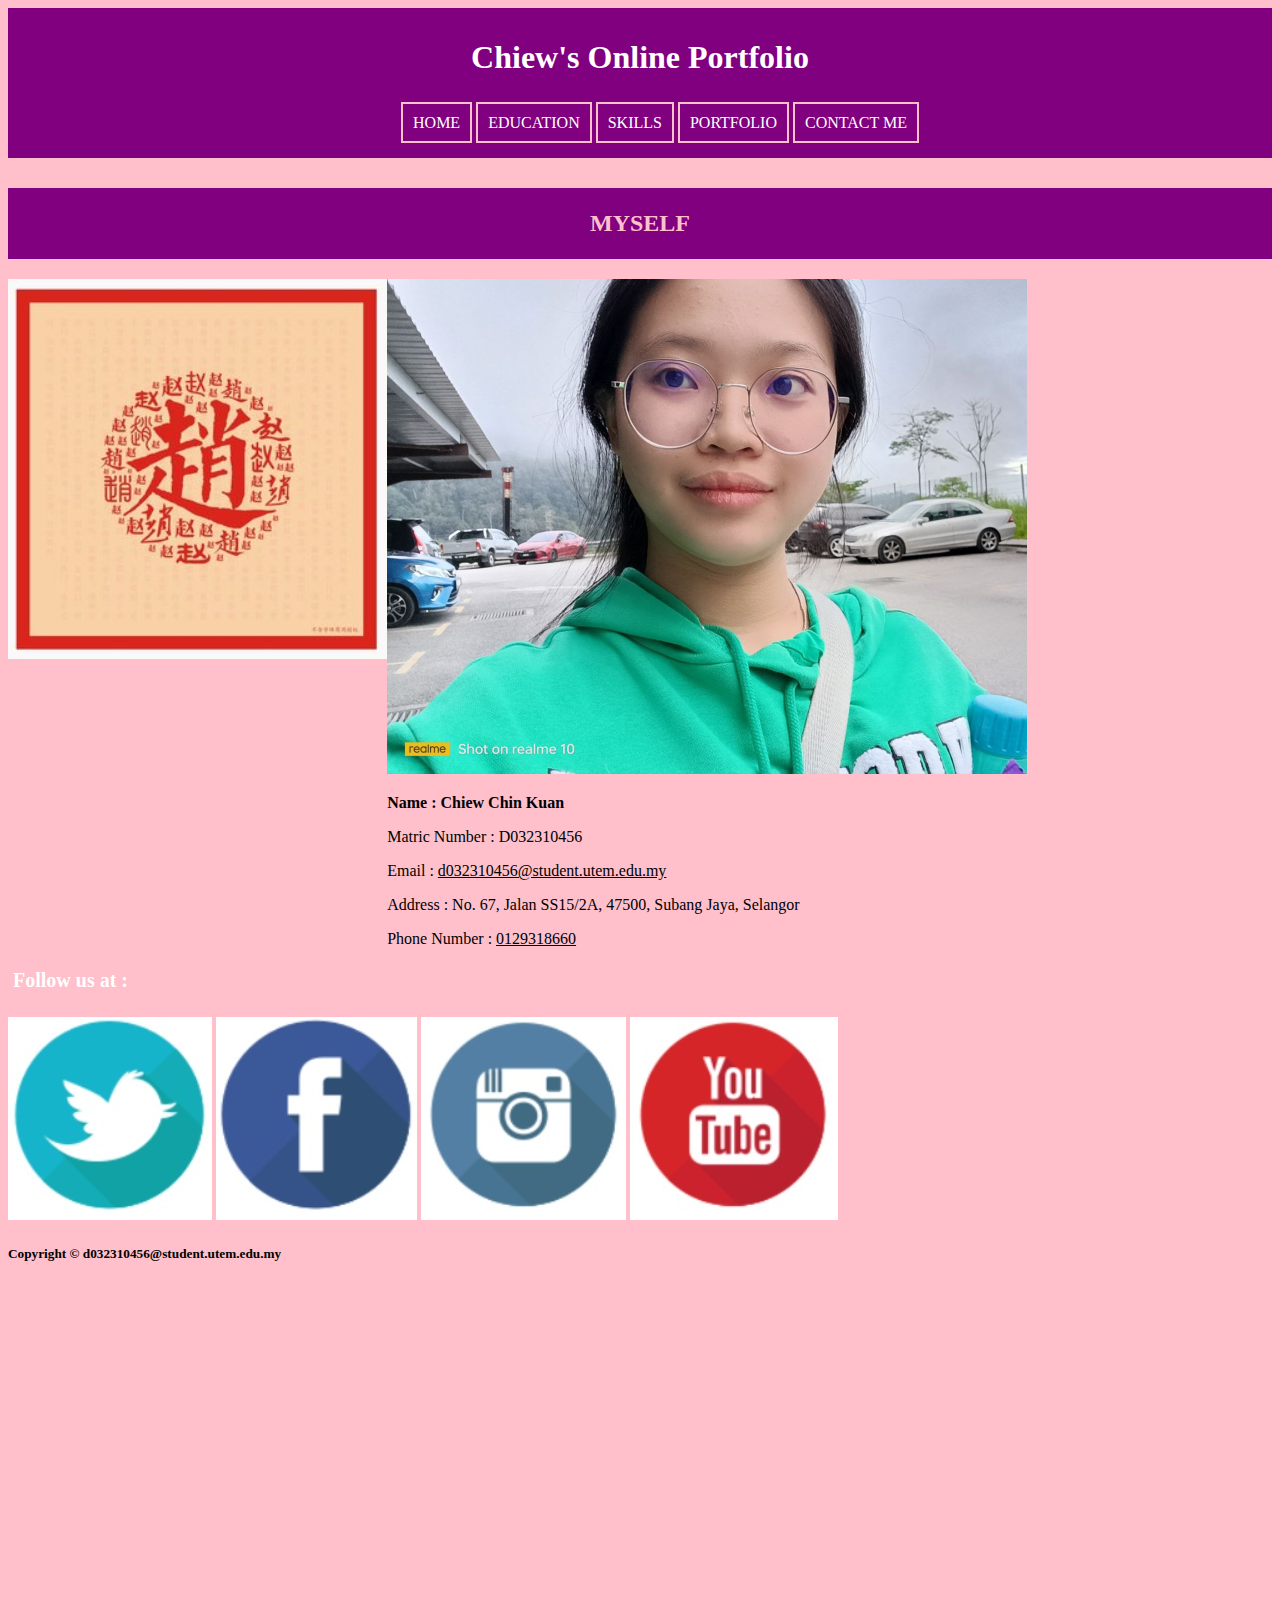
<file: index.html>
<!DOCTYPE html>
<html lang="en">
<head>    
    <meta charset="UTF-8">
    <meta name="viewport" content="width=device-width, initial-scale=1.0">
    <link rel="stylesheet" href="layout.css" type="text/css">
    <title>Online Portfolio</title>
</head>

<body>    
    <header role="header">
        <h1>Chiew's Online Portfolio</h1>
        <nav role="navigation"> 
            <ul>
                <li><a href="index.html">HOME</a></li>
                <li><a href="education.html">EDUCATION</a></li>
                <li><a href="skills.html">SKILLS</a></li>
                <li><a href="portfolio.html">PORTFOLIO</a></li>
                <li><a href="contact.html">CONTACT ME</a></li>
            </ul>
        </nav>
    </header>
    
    <section> 
        <article>
            <header><h2>MYSELF</h2></header>
            <aside>
                <img src="../image/logo.png">
            </aside> 
            <div id="personalDetails">
                <img src="../image/selfPicture.jpg" alt="my photo" width="640" height="495">
                <p><strong>Name : Chiew Chin Kuan</strong></p>
                <p>Matric Number : D032310456</p>
                <p>Email : <a class="aFontColorBlack" href="mailto:d032310456@student.utem.edu.my" >d032310456@student.utem.edu.my</a></p>
                <p>Address : No. 67, Jalan SS15/2A, 47500, Subang Jaya, Selangor</p>
                <p>Phone Number : <a class="aFontColorBlack" href="tel:+60129318660">0129318660</a></p>
            </div>
        </article>
    </section>
    <footer>
        <p>Follow us at :</p>
        <div>
            <a href=""><img src="../image/twitter.jpg" alt="Twitter" id="twitter"></a>
            <a href="https://www.facebook.com/share/1APy5jJsxj/" target="_blank"><img src="../image/facebook.jpg" alt="Facebook" id="facebook"></a>
            <a href="https://www.instagram.com/chiewchinkuan?igsh=MWM0eTIxNnFpMG5sNQ==" target="_blank"><img src="../image/instagram.jpg" alt="Instagram" id="instagram"></a>
            <a href="https://www.youtube.com/@chiewchinkuan7229" target="_blank"><img src="../image/youtube.jpg" alt="Youtube" id="youtube"></a>
        </div>
        <h5>Copyright &copy; d032310456@student.utem.edu.my</h5>
        <div class="embed-map-fixed"><div class="embed-map-container"><iframe class="embed-map-frame" frameborder="0" scrolling="no" marginheight="0" marginwidth="0" src="https://maps.google.com/maps?width=600&height=400&hl=en&q=utem&t=&z=14&ie=UTF8&iwloc=B&output=embed"></iframe><a href="https://sprunkiretake.net" style="font-size:2px!important;color:gray!important;position:absolute;bottom:0;left:0;z-index:1;max-height:1px;overflow:hidden">sprunki retake</a></div><style>.embed-map-fixed{position:relative;text-align:right;width:600px;height:400px;}.embed-map-container{overflow:hidden;background:none!important;width:600px;height:400px;}.embed-map-frame{width:600px!important;height:400px!important;}</style></div>
    </footer>
</body>
</html>
</file>
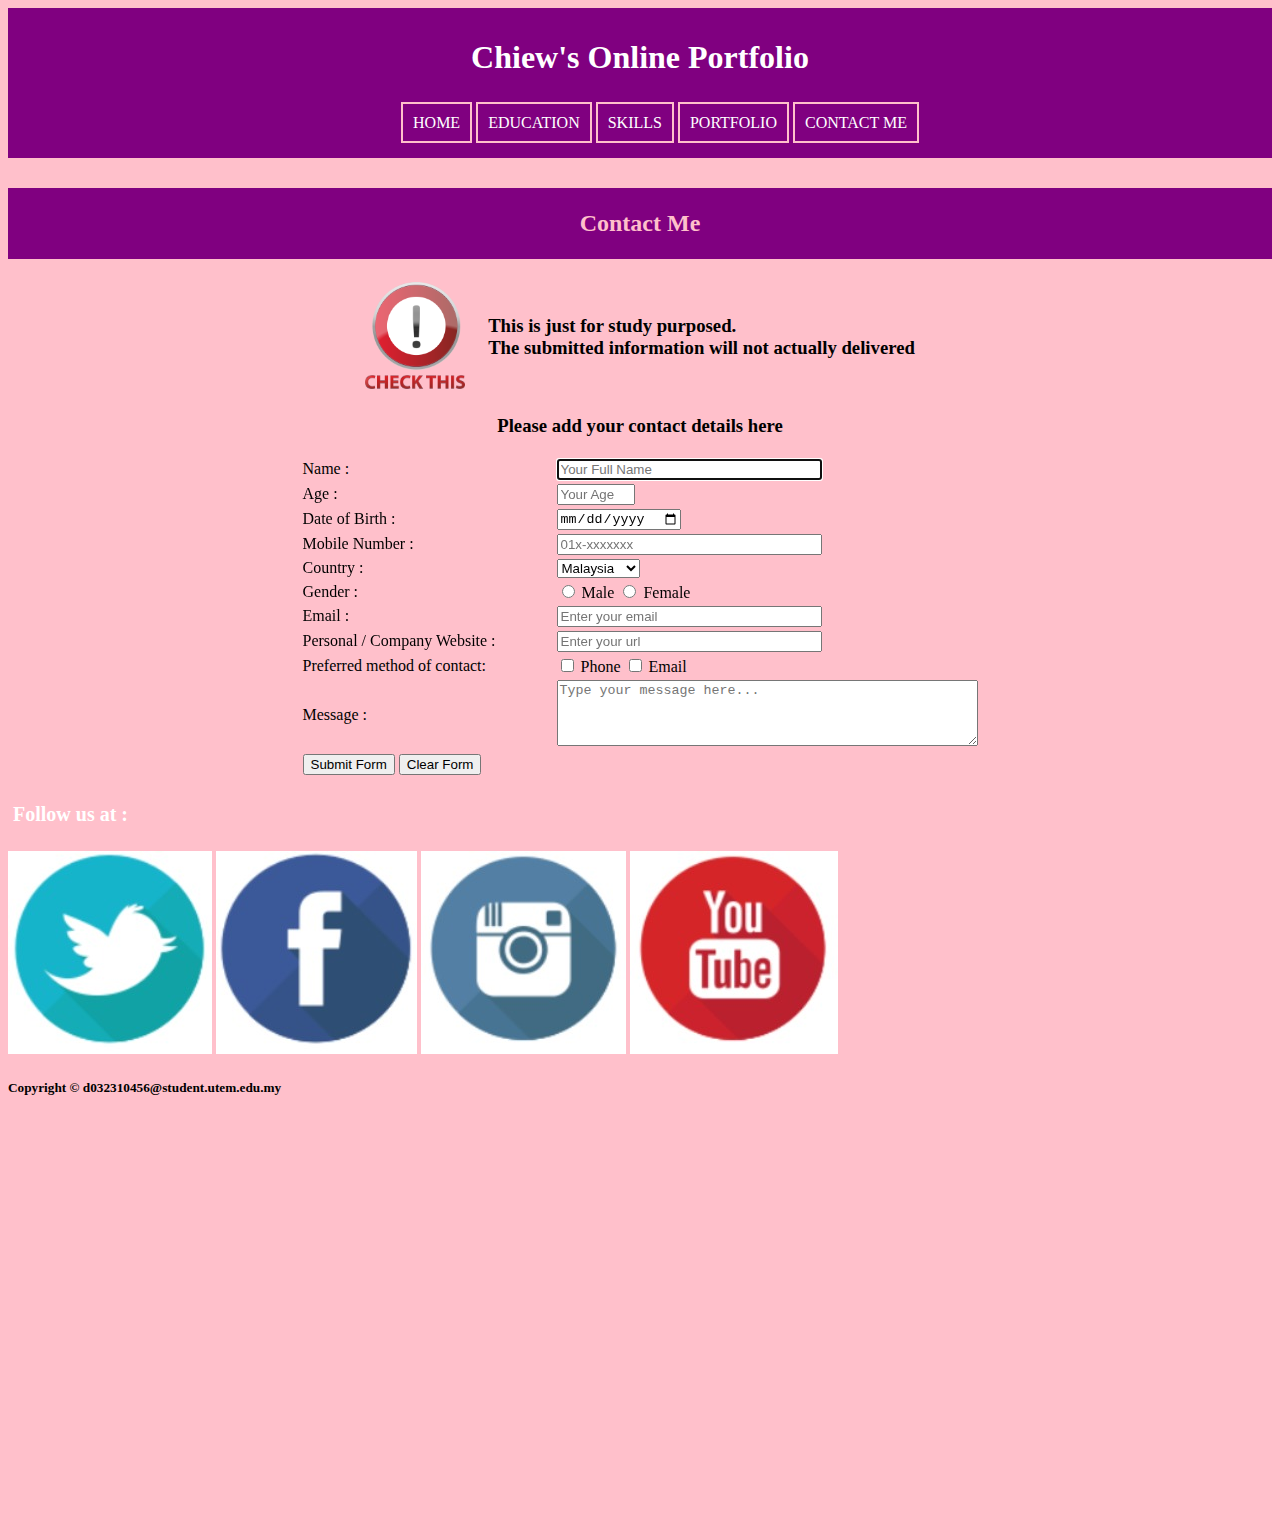
<file: contact.html>
<!DOCTYPE html>
<html lang="en">
<head>
    <meta charset="UTF-8">
    <meta name="viewport" content="width=device-width, initial-scale=1.0">
    <link rel="stylesheet" href="layout.css" type="text/css">
    <title>Online Portfolio</title>
</head>
<body>
    <header role="header">
        <h1>Chiew's Online Portfolio</h1>
        <nav role="navigation"> 
            <ul>
                <li><a href="index.html">HOME</a></li>
                <li><a href="education.html">EDUCATION</a></li>
                <li><a href="skills.html">SKILLS</a></li>
                <li><a href="portfolio.html">PORTFOLIO</a></li>
                <li><a href="contact.html">CONTACT ME</a></li>
            </ul>
        </nav>
    </header>
    
    <section>
        <article>
            <header><h2>Contact Me</h2></header>
            <table class="tblCenter">
                <tr>
                    <td><img src="image/check-this.png" width="100px"></td>
                    <td style="padding-left: 20px"><h3>This is just for study purposed. <br>The submitted information will not actually delivered</h3></td>
                </tr>
            </table>
            <h3 style="text-align: center;" id="labelHeading">Please add your contact details here</h3>
            <div>                
                <form id="contactForm" name="contactForm" action="">
                    <table class="tblCenter">
                    <tr>
                        <td style="min-width: 250px;"><label for="fname">Name : </label></td>
                        <td><input required="required" type="text" size="30" name="name" id="name" autofocus="" placeholder="Your Full Name"></td>
                    </tr>
                    <tr>
                        <td><label for="age">Age : </label></td>
                        <td><input style="min-width: 70px;" required="required" type="number" min="18" max="50" name="age" id="age" placeholder="Your Age"></td>
                    </tr>
                    <tr>
                        <td><label for="Birthday">Date of Birth : </label></td>
                        <td><input type="date" name="DoB" id="DoB" required></td>
                    </tr>
                    <tr>
                        <td><label for="tel">Mobile Number : </label></td>
                        <td><input required="required" type="text" size="30" name="mobileNo" id="mobileNo" placeholder="01x-xxxxxxx"></td>
                    </tr>
                    <tr>
                        <td><label for="Country">Country : </label></td>
                        <td><select name="country" id="country">
                            <option value="Malaysia"> Malaysia</option>
                            <option value="Singapore"> Singapore</option>
                            <option value="Indonesia"> Indonesia</option>
                            <option value="Others"> Others</option>
                        </select></td>
                    </tr>
                    <tr>
                        <td><label for="Gender">Gender : </label></td>
                        <td>
                            <input type="radio" name="gender" id="gender" value="Male"> Male
                            <input type="radio" name="gender" id="gender" value="Female"> Female
                        </td>
                    </tr>
                    <tr>
                        <td><label for="email">Email : </label></td>
                        <td><input required="required" type="email" size="30" name="email" id="email" placeholder="Enter your email"></td>
                    </tr>
                    <tr>
                        <td><label for="website url">Personal / Company Website : </label></td>
                        <td><input type="text" size="30" name="websiteURL" id="websiteURL" placeholder="Enter your url"></td>
                    </tr>
                    <tr>
                        <td><label for="prefer method">Preferred method of contact: </label></td>
                        <td>
                            <input type="checkbox" name="contactMethod" value="Phone"> Phone
                            <input type="checkbox" name="contactMethod" value="Email"> Email
                        </td>
                    </tr>
                    <tr>
                        <td><label for="message">Message : </label></td>
                        <td><textarea required="required" name="message" id="message" rows="4" cols="50" placeholder="Type your message here..."></textarea></td>
                    </tr>
                    <tr>
                        <td colspan="2">
                            <input class="btn" type="submit" name="submit" id="submit" value="Submit Form">
                            <input class="btn" type="reset" name="reset" id="reset" value="Clear Form">
                        </td>
                    </tr>
                    </table>
                </form>                
            </div>

            <div id="submittedContactInfo">
                <table>
                    <tr>
                        <td><label>Name: </label></td>
                        <td><input type="text" id="resultName" size="30" readonly></td>
                    </tr>
                    <tr>
                        <td><label>Age: </label></td>
                        <td><input type="text" size="10" id="resultAge" readonly></td>
                    </tr>
                    <tr>
                        <td><label>Date of Birth: </label></td>
                        <td><input type="text" id="resultDob" size="10" readonly></td>
                    </tr>
                    <tr>
                        <td><label>Mobile Number: </label></td>
                        <td><input type="text" id="resultMobileNo" size="30" readonly></td>
                    </tr>
                    <tr>
                        <td><label>Country: </label></td>
                        <td><input type="text" id="resultCountry" size="30" readonly></td>
                    </tr>
                    <tr>
                        <td><label>Gender: </label></td>
                        <td><input type="text" id="resultGender" size="30" readonly></td>
                    </tr>
                    <tr>
                        <td><label>Email: </label></td>
                        <td><input type="text" id="resultEmail" size="30" readonly></td>
                    </tr>
                    <tr>
                        <td><label>Personal / Comapany Website: </label></td>
                        <td><input type="text" id="resultUrl" size="30" readonly></td>
                    </tr>
                    <tr>
                        <td><label>Preferred method of contact: </label></td>
                        <td><input type="text" id="resultContactMethod" size="30" readonly></td>
                    </tr>
                    <tr>
                        <td><label>Message: </label></td>
                        <td><textarea id="resultMessage" rows="4" cols="50" readonly></textarea></td>
                    </tr>
                </table>
            </div>
        </article>
    </section>
    <footer>
        <p>Follow us at :</p>
        <div>
            <a href=""><img src="image/twitter.jpg" alt="Twitter" id="twitter"></a>
            <a href="https://www.facebook.com/share/187W1pJFWd/" target="_blank"><img src="image/facebook.jpg" alt="Facebook" id="facebook"></a>
            <a href="https://www.instagram.com/chiewchinkuan?igsh=MWM0eTIxNnFpMG5sNQ==" target="_blank"><img src="image/instagram.jpg" alt="Instagram" id="instagram"></a>
            <a href="https://www.youtube.com/@chiewchinkuan7229" target="_blank"><img src="image/youtube.jpg" alt="Youtube" id="youtube"></a>
        </div>
        <h5>Copyright &copy; d032310456@student.utem.edu.my</h5>
        <div class="embed-map-fixed"><div class="embed-map-container"><iframe class="embed-map-frame" frameborder="0" scrolling="no" marginheight="0" marginwidth="0" src="https://maps.google.com/maps?width=600&height=400&hl=en&q=utem&t=&z=14&ie=UTF8&iwloc=B&output=embed"></iframe><a href="https://sprunkiretake.net" style="font-size:2px!important;color:gray!important;position:absolute;bottom:0;left:0;z-index:1;max-height:1px;overflow:hidden">sprunki retake</a></div><style>.embed-map-fixed{position:relative;text-align:right;width:600px;height:400px;}.embed-map-container{overflow:hidden;background:none!important;width:600px;height:400px;}.embed-map-frame{width:600px!important;height:400px!important;}</style></div>
    </footer>

    <script type="text/javascript">
        document.addEventListener("DOMContentLoaded", function()
        {
            document.getElementById("contactForm").addEventListener("submit", function(event) 
            {
                event.preventDefault();

                let confirmSubmit = window.confirm("Are you sure you want to submit ? ");

                if (confirmSubmit)
                {
                    const name = document.getElementById("name").value;
                    const age = document.getElementById("age").value;
                    const dob = document.getElementById("DoB").value;
                    const mobileNo = document.getElementById("mobileNo").value;
                    const country = document.getElementById("country").value;
                    const gender = document.querySelector("input[name='gender']:checked").value;
                    const email = document.getElementById("email").value;
                    const url = document.getElementById("websiteURL").value;
                    const contactMethod = getContactMethod();
                    const message = document.getElementById("message").value;

                    document.getElementById("resultName").value = name;
                    document.getElementById("resultAge").value = age;
                    document.getElementById("resultDob").value = dob;
                    document.getElementById("resultMobileNo").value = mobileNo;
                    document.getElementById("resultCountry").value = country;
                    document.getElementById("resultGender").value = gender;
                    document.getElementById("resultEmail").value = email;
                    document.getElementById("resultUrl").value = url;
                    document.getElementById("resultContactMethod").value = contactMethod;
                    document.getElementById("resultMessage").value = message;

                    document.getElementById("submittedContactInfo").style.display="flex";
                    
                    document.getElementById("contactForm").style.display="none";
                    document.getElementById("labelHeading").textContent="This is your contact details submitted";

                    document.getElementById("contactForm").reset();
                    this.reset();               
                }                
            })
        });

        function getContactMethod()
        {
            let text = "";
            //can use when is using name not id 
            for(i = 0; i < document.contactForm.contactMethod.length; i++)
            {
                if(document.contactForm.contactMethod[i].checked)
                {
                    text += document.contactForm.contactMethod[i].value;
                    text += " | ";
                }
            }

            return text;
        }
    </script>
</body>
</html>
</file>
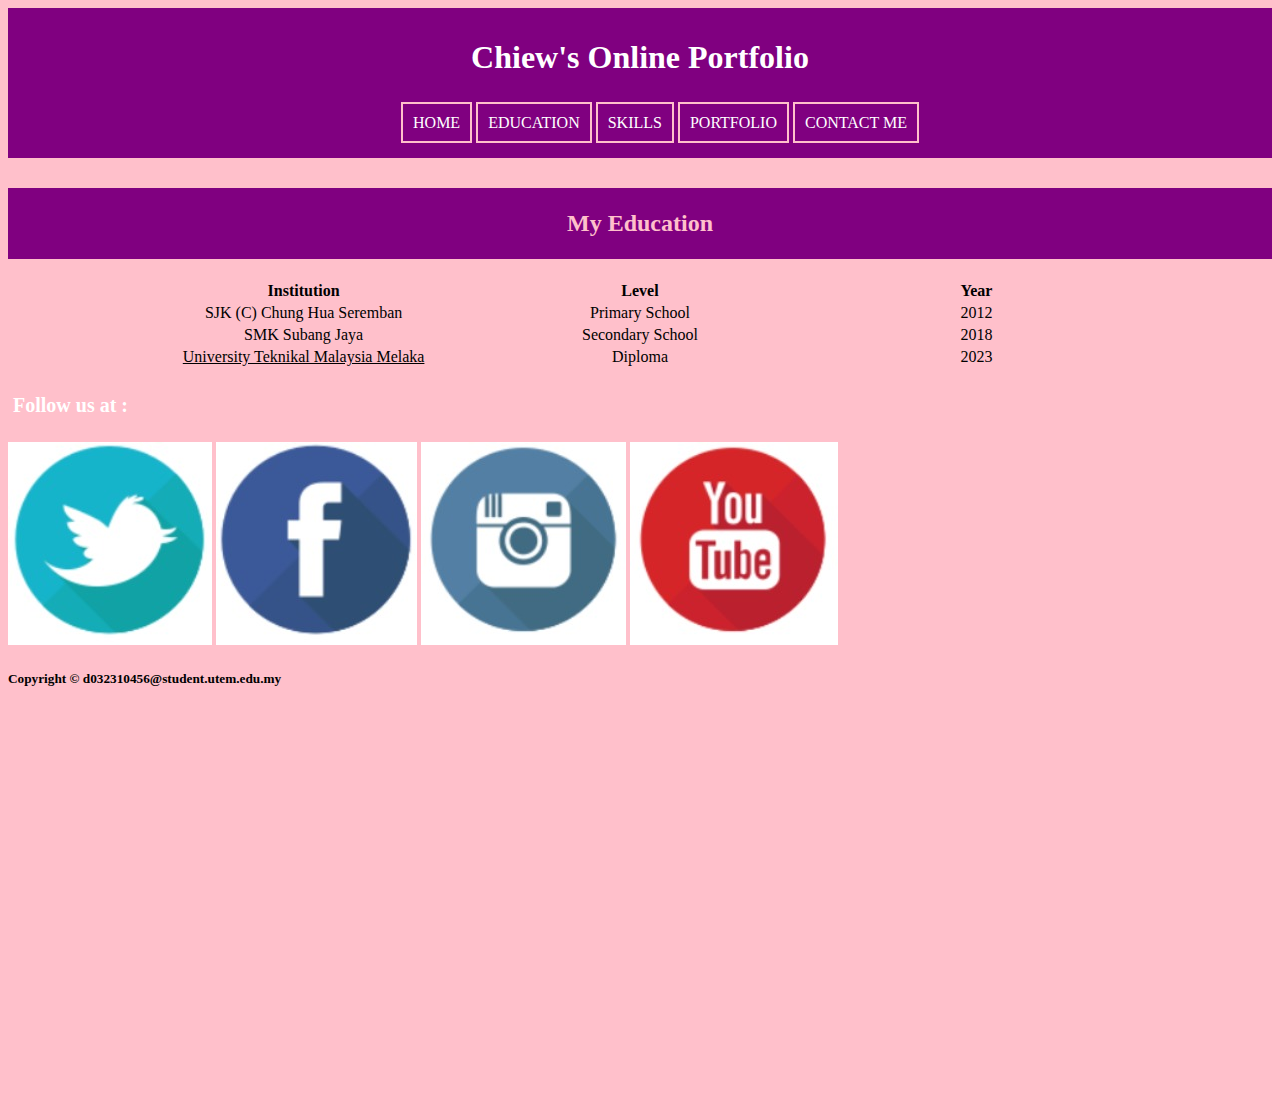
<file: education.html>
<!DOCTYPE html>
<html lang="en">
<head>
    <meta charset="UTF-8">
    <meta name="viewport" content="width=device-width, initial-scale=1.0">
    <link rel="stylesheet" href="layout.css" type="text/css">
    <title>Online Portfolio</title>
    <style>
        table {
            margin: 0 auto;
            width: 80%;
            table-layout: fixed; /* Forces equal distribution */
        }
        td {text-align: center;}
    </style>
</head>
<body>
    <header role="header">
        <h1>Chiew's Online Portfolio</h1>
        <nav role="navigation"> 
            <ul>
                <li><a href="index.html">HOME</a></li>
                <li><a href="education.html">EDUCATION</a></li>
                <li><a href="skills.html">SKILLS</a></li>
                <li><a href="portfolio.html">PORTFOLIO</a></li>
                <li><a href="contact.html">CONTACT ME</a></li>
            </ul>
        </nav>
    </header>
    
    <section>
        <article>
            <header><h2>My Education</h2></header>
            <div>
                <table class="autoMarginLeftRight">
                    <tr><th>Institution</th><th >Level</th><th >Year</th></tr>
                    <tr><td>SJK (C) Chung Hua Seremban</td><td>Primary School</td><td>2012</td></tr>
                    <tr><td>SMK Subang Jaya</td><td>Secondary School</td><td >2018</td></tr>
                    <tr><td><a class="aFontColorBlack" href="https://www.utem.edu.my/ms/" target="_blank">University Teknikal Malaysia Melaka</a></td><td>Diploma</td><td >2023</td></tr>
                </table>
            </div>
        </article>
    </section>
    <footer>
        <p>Follow us at :</p>
        <div>
            <a href=""><img src="../image/twitter.jpg" alt="Twitter" id="twitter"></a>
            <a href="https://www.facebook.com/share/187W1pJFWd/" target="_blank"><img src="../image/facebook.jpg" alt="Facebook" id="facebook"></a>
            <a href="https://www.instagram.com/chiewchinkuan?igsh=MWM0eTIxNnFpMG5sNQ==" target="_blank"><img src="../image/instagram.jpg" alt="Instagram" id="instagram"></a>
            <a href="https://www.youtube.com/@chiewchinkuan7229" target="_blank"><img src="../image/youtube.jpg" alt="Youtube" id="youtube"></a>
        </div>
        <h5>Copyright &copy; d032310456@student.utem.edu.my</h5>
        <div class="embed-map-fixed"><div class="embed-map-container"><iframe class="embed-map-frame" frameborder="0" scrolling="no" marginheight="0" marginwidth="0" src="https://maps.google.com/maps?width=600&height=400&hl=en&q=utem&t=&z=14&ie=UTF8&iwloc=B&output=embed"></iframe><a href="https://sprunkiretake.net" style="font-size:2px!important;color:gray!important;position:absolute;bottom:0;left:0;z-index:1;max-height:1px;overflow:hidden">sprunki retake</a></div><style>.embed-map-fixed{position:relative;text-align:right;width:600px;height:400px;}.embed-map-container{overflow:hidden;background:none!important;width:600px;height:400px;}.embed-map-frame{width:600px!important;height:400px!important;}</style></div>
    </footer>
</body>
</html>
</file>
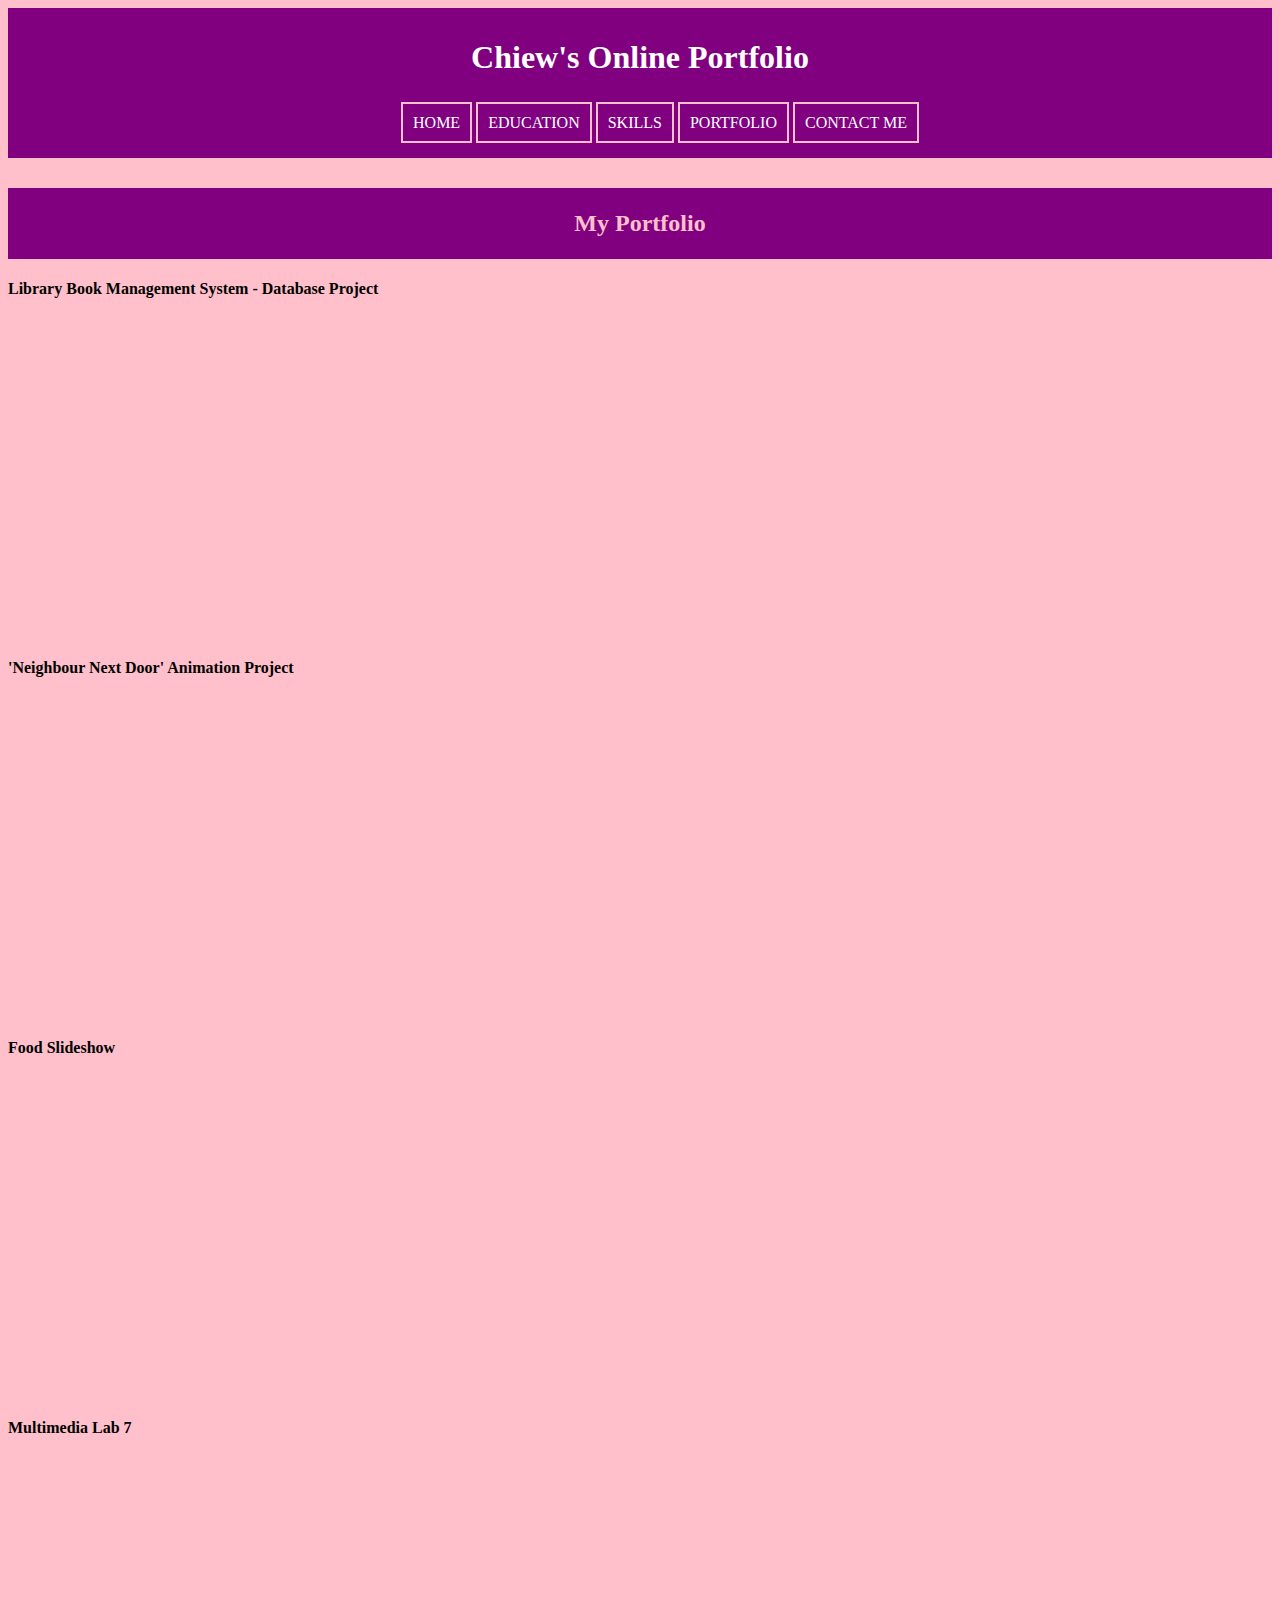
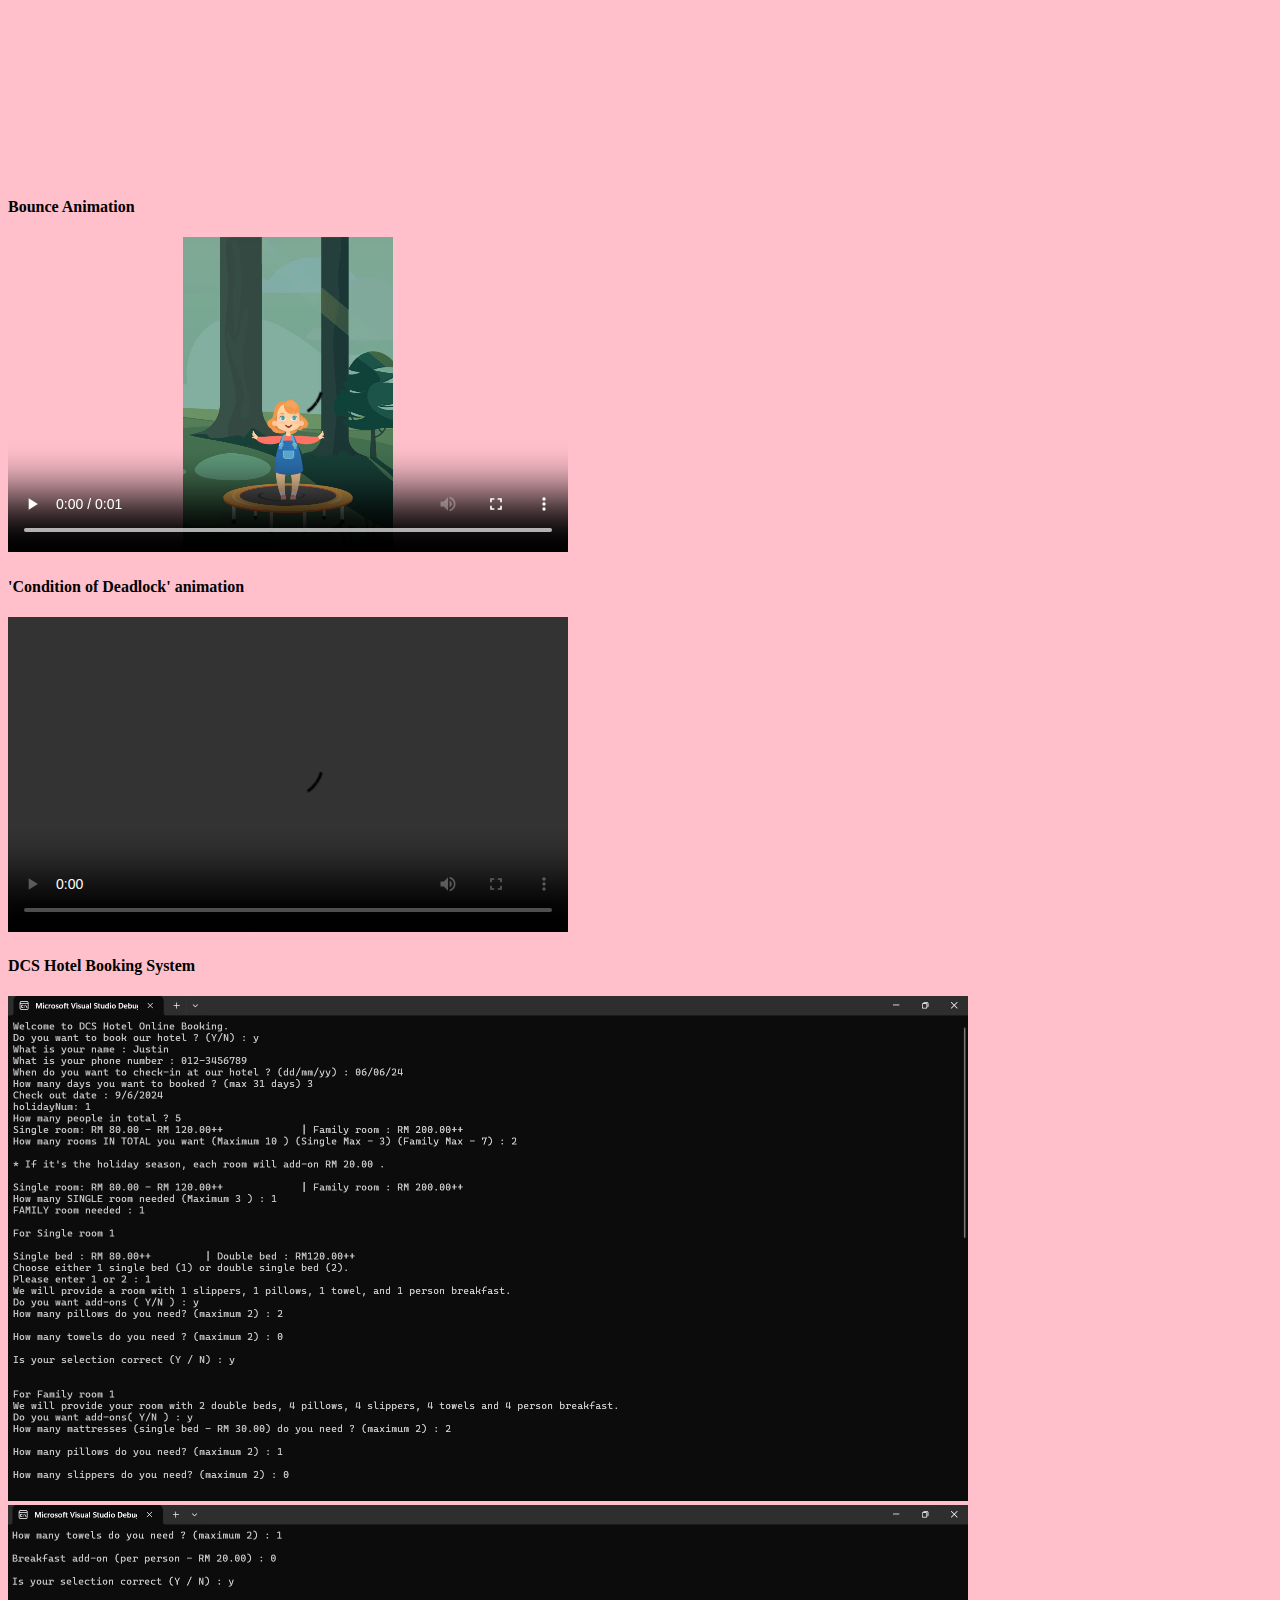
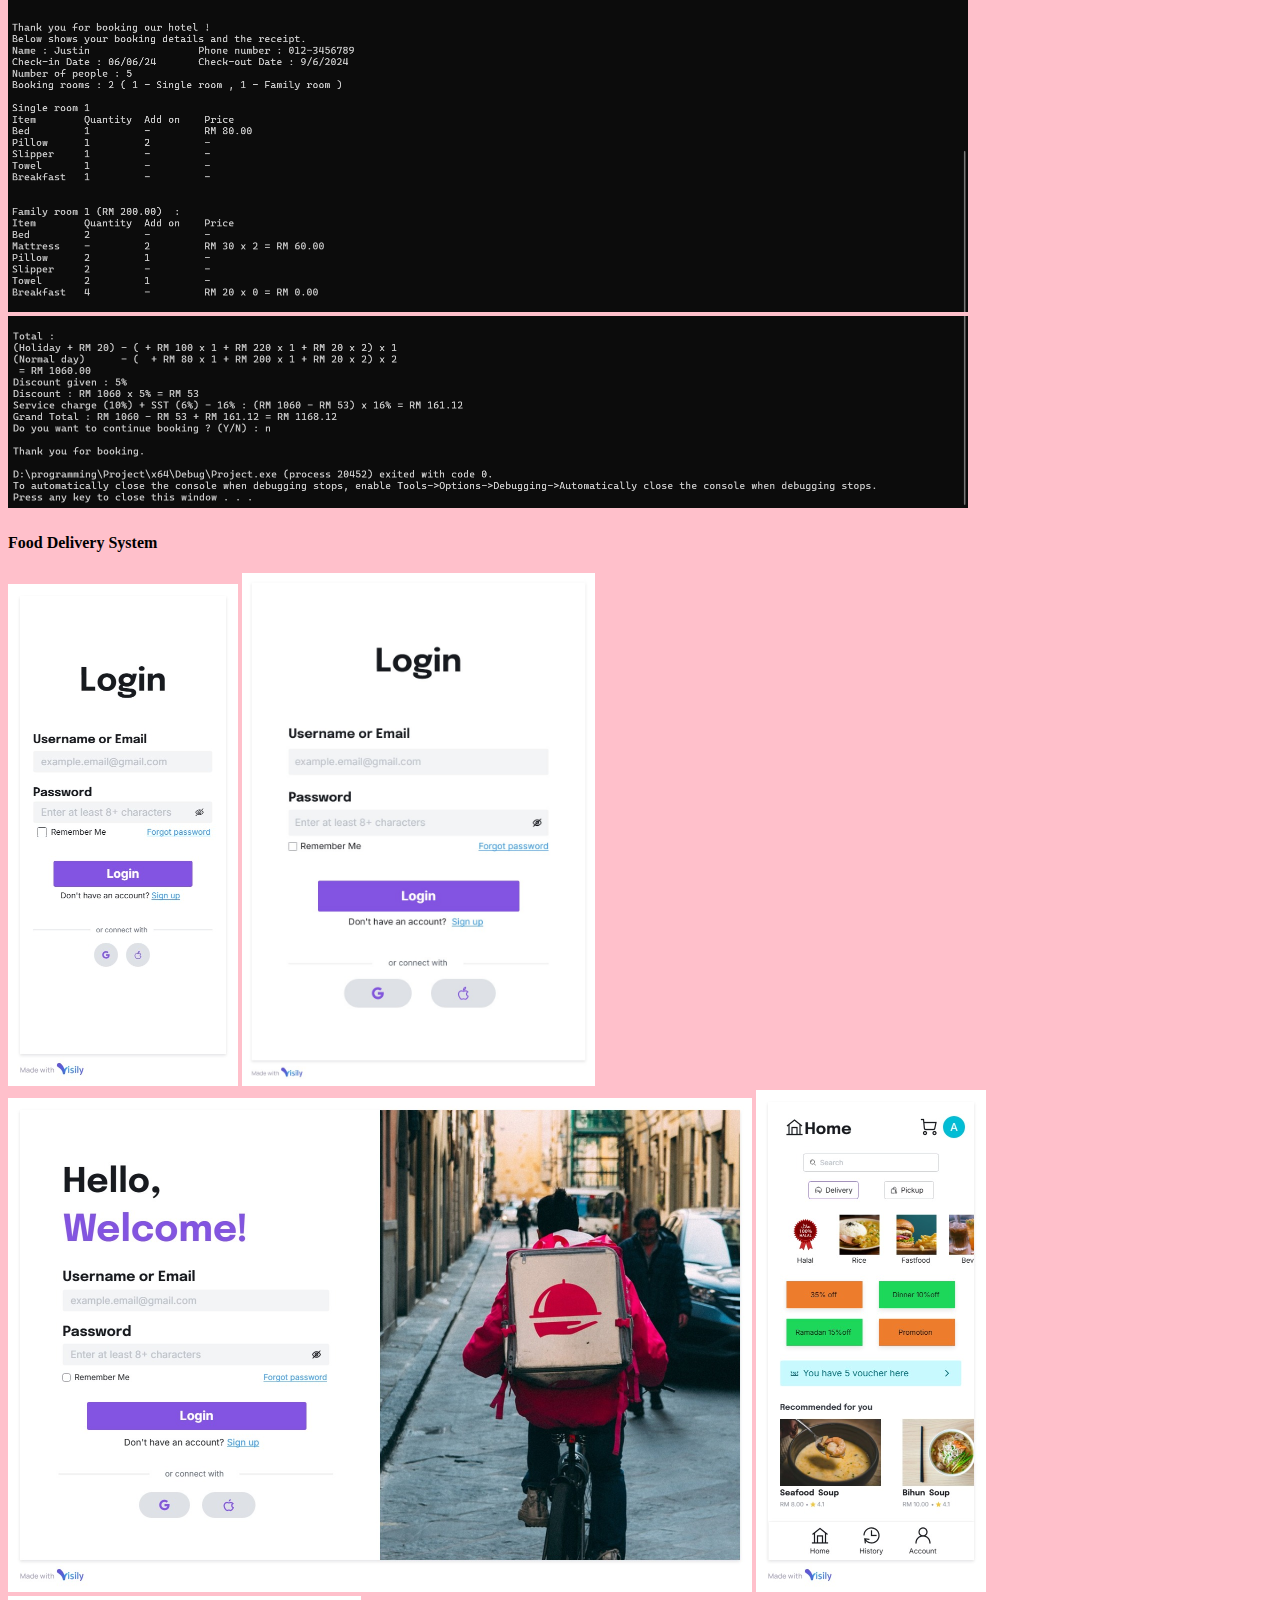
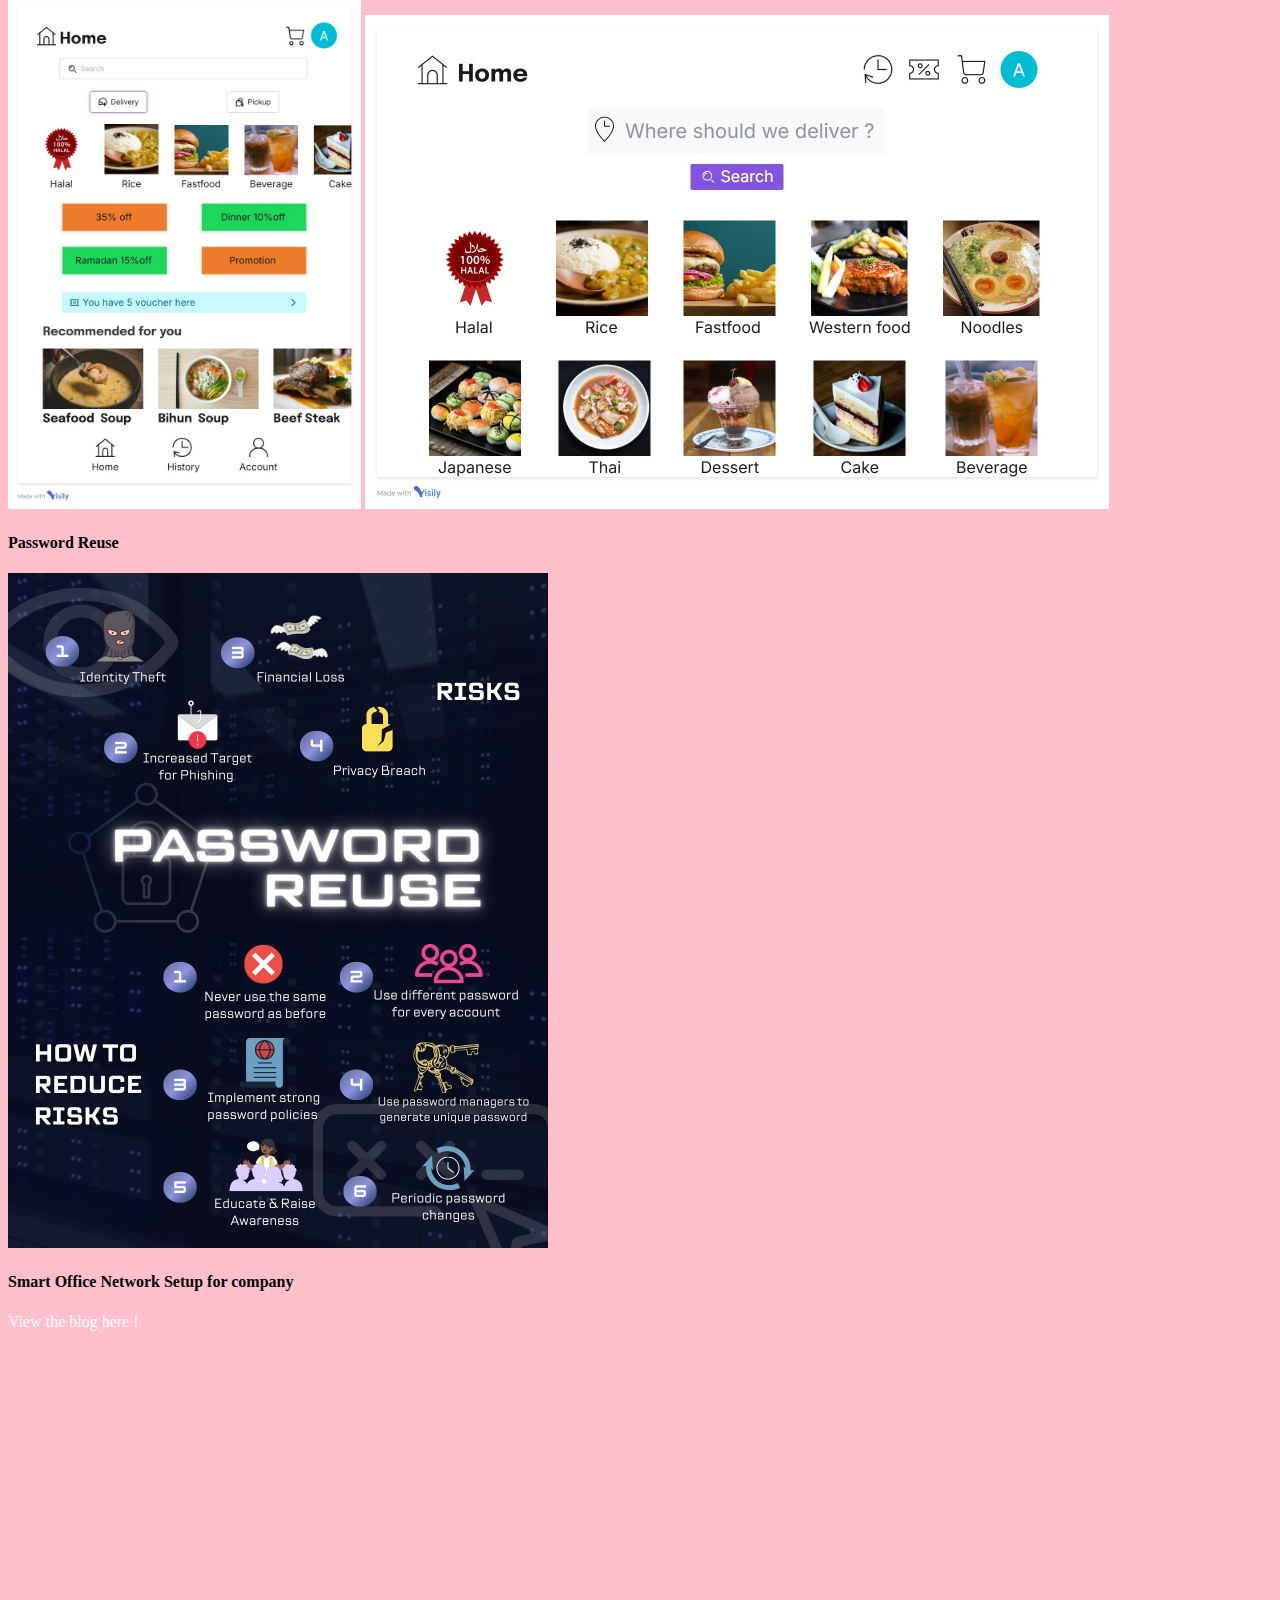
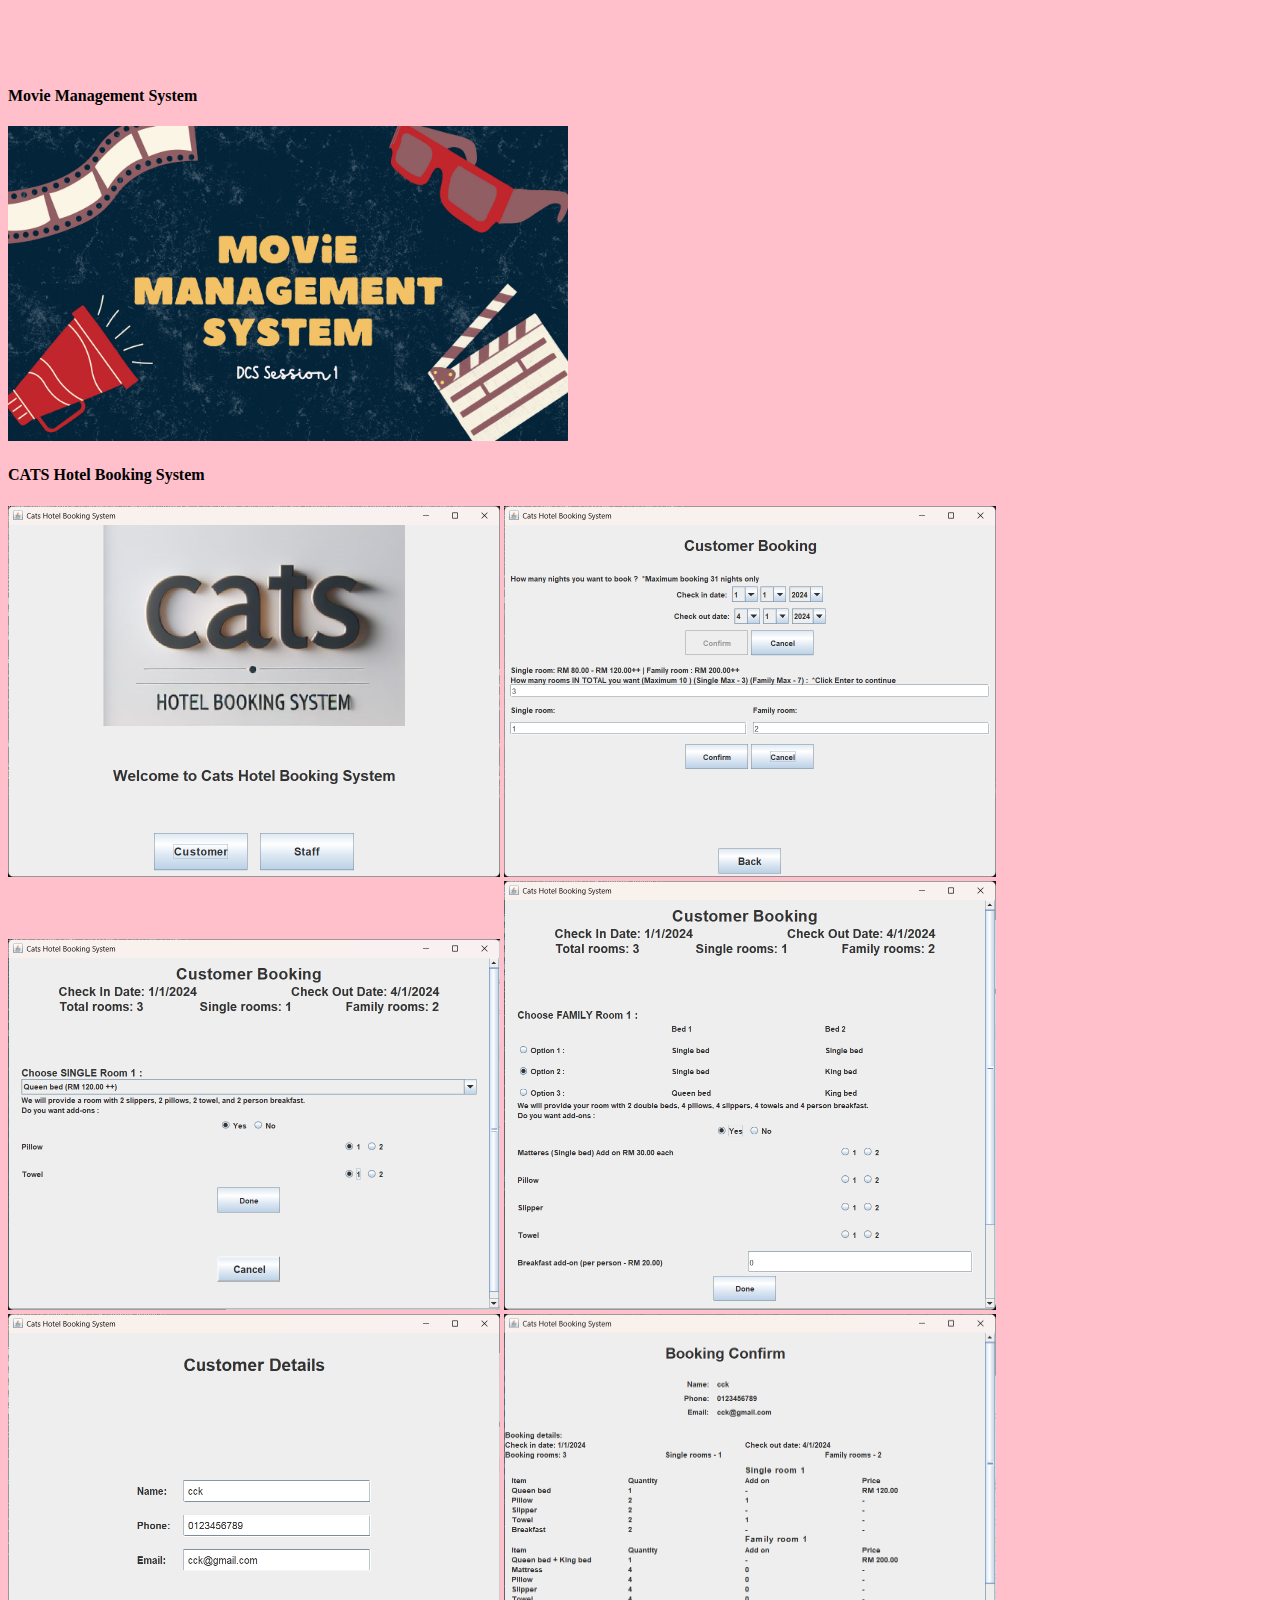
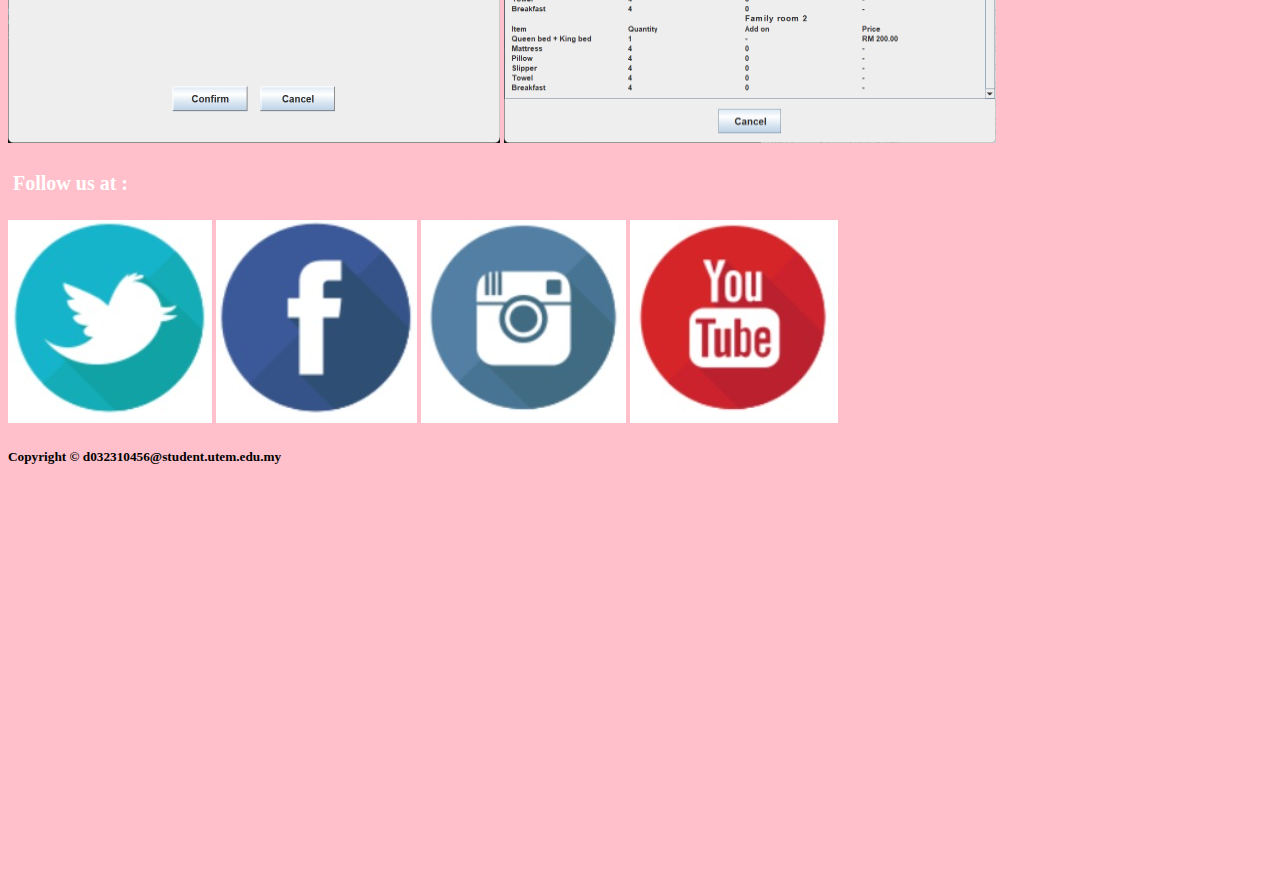
<file: portfolio.html>
<!DOCTYPE html>
<html lang="en">
<head>
    <meta charset="UTF-8">
    <meta name="viewport" content="width=device-width, initial-scale=1.0">
    <link rel="stylesheet" href="layout.css" type="text/css">
    <title>Online Portfolio</title>
</head>
<body>
    <header role="header">
        <h1>Chiew's Online Portfolio</h1>
        <nav role="navigation"> 
            <ul>
                <li><a href="index.html">HOME</a></li>
                <li><a href="education.html">EDUCATION</a></li>
                <li><a href="skills.html">SKILLS</a></li>
                <li><a href="portfolio.html">PORTFOLIO</a></li>
                <li><a href="contact.html">CONTACT ME</a></li>
            </ul>
        </nav>
    </header>
    
    <section>
        <article>
            <header><h2>My Portfolio</h2></header>
            <div>
                <h4>Library Book Management System - Database Project</h4>
                <embed src="https://www.youtube.com/embed/NB5KW-mqYsg" width="560" height="315">

                <h4>'Neighbour Next Door' Animation Project</h4>
                <iframe src="https://www.youtube.com/embed/b3Tarfe2C2A" width="560" height="315" frameborder="0" allowfullscreen></iframe>
                
                <h4>Food Slideshow</h4>
                <iframe src="https://www.youtube.com/embed/FvGrrEd41GE" width="560" height="315" frameborder="0" allowfullscreen></iframe>

                <h4>Multimedia Lab 7</h4>
                <iframe src="https://www.youtube.com/embed/7eoFlRDVnPQ" width="560" height="315" frameborder="0" allowfullscreen></iframe> 

                <h4>Bounce Animation</h4>
                <video width="560" height="315" controls> <source src="../video/Bounce Animation.mp4" type="video/mp4"> </video>

                <h4>'Condition of Deadlock' animation</h4>
                <video width="560" height="315" controls> <source src="../video/OS Final Project.MOV" type="video/mp4"> </video>

                <h4>DCS Hotel Booking System</h4>
                <img src="image/DCS hotel-1.png" width="960" height="505">
                <img src="image/DCS hotel-2.png" width="960" height="407">
                <img src="image/DCS hotel-3.png" width="960" height="192">

                <h4>Food Delivery System</h4>
                <img src="image/Login Page-mobile.jpg" width="230" height="502">
                <img src="image/Login Page-tablet.jpg" width="352.8" height="512.8">
                <img src="image/Login Page-website.jpg" width="744" height="494">

                <img src="image/Homepage-Mobile.jpg" width="230" height="502">
                <img src="image/Homepage-Tablet.jpg" width="352.8" height="512.8">
                <img src="image/Homepage-Website.jpg" width="744" height="494">

                <h4>Password Reuse</h4>
                <img src="image/RISKS.png" width="540" height="675">
                <iframe src="https://www.youtube.com/embed/RDNHsGdVvMQ" width="400" height="675" frameborder="0" allowfullscreen></iframe>

                <h4>Smart Office Network Setup for company</h4>
                <p><a href="https://dits2313datacomprojectcats.blogspot.com/" target="_blank">View the blog here !</a></p>
                <iframe src="https://www.youtube.com/embed/WviwXe8X-iQ" width="560" height="315" frameborder="0" allowfullscreen></iframe>

                <h4>Movie Management System</h4>
                <img src="image/Movie Management System_page-0001.jpg" width="560" height="315">
                <iframe src="https://www.youtube.com/embed/e6NLvbYW_p8" width="560" height="315" frameborder="0" allowfullscreen></iframe>

                <h4>CATS Hotel Booking System</h4>
                <img src="image/Cats-1.png" width="492" height="371">
                <img src="image/cats-2.png" width="492" height="371">
                <img src="image/cats-3.png" width="492" height="371">
                <img src="image/cats-4.png" width="492" height="429">
                <img src="image/cats-5.png" width="492" height="429">
                <img src="image/cats-6.png" width="492" height="429">
            </div>
        </article>
    </section>
    <footer>
        <p>Follow us at :</p>
        <div>
            <a href=""><img src="image/twitter.jpg" alt="Twitter" id="twitter"></a>
            <a href="https://www.facebook.com/share/187W1pJFWd/" target="_blank"><img src="image/facebook.jpg" alt="Facebook" id="facebook"></a>
            <a href="https://www.instagram.com/chiewchinkuan?igsh=MWM0eTIxNnFpMG5sNQ==" target="_blank"><img src="image/instagram.jpg" alt="Instagram" id="instagram"></a>
            <a href="https://www.youtube.com/@chiewchinkuan7229" target="_blank"><img src="image/youtube.jpg" alt="Youtube" id="youtube"></a>
        </div>
        <h5>Copyright &copy; d032310456@student.utem.edu.my</h5>
        <div class="embed-map-fixed"><div class="embed-map-container"><iframe class="embed-map-frame" frameborder="0" scrolling="no" marginheight="0" marginwidth="0" src="https://maps.google.com/maps?width=600&height=400&hl=en&q=utem&t=&z=14&ie=UTF8&iwloc=B&output=embed"></iframe><a href="https://sprunkiretake.net" style="font-size:2px!important;color:gray!important;position:absolute;bottom:0;left:0;z-index:1;max-height:1px;overflow:hidden">sprunki retake</a></div><style>.embed-map-fixed{position:relative;text-align:right;width:600px;height:400px;}.embed-map-container{overflow:hidden;background:none!important;width:600px;height:400px;}.embed-map-frame{width:600px!important;height:400px!important;}</style></div>

    </footer>
</body>
</html>
</file>
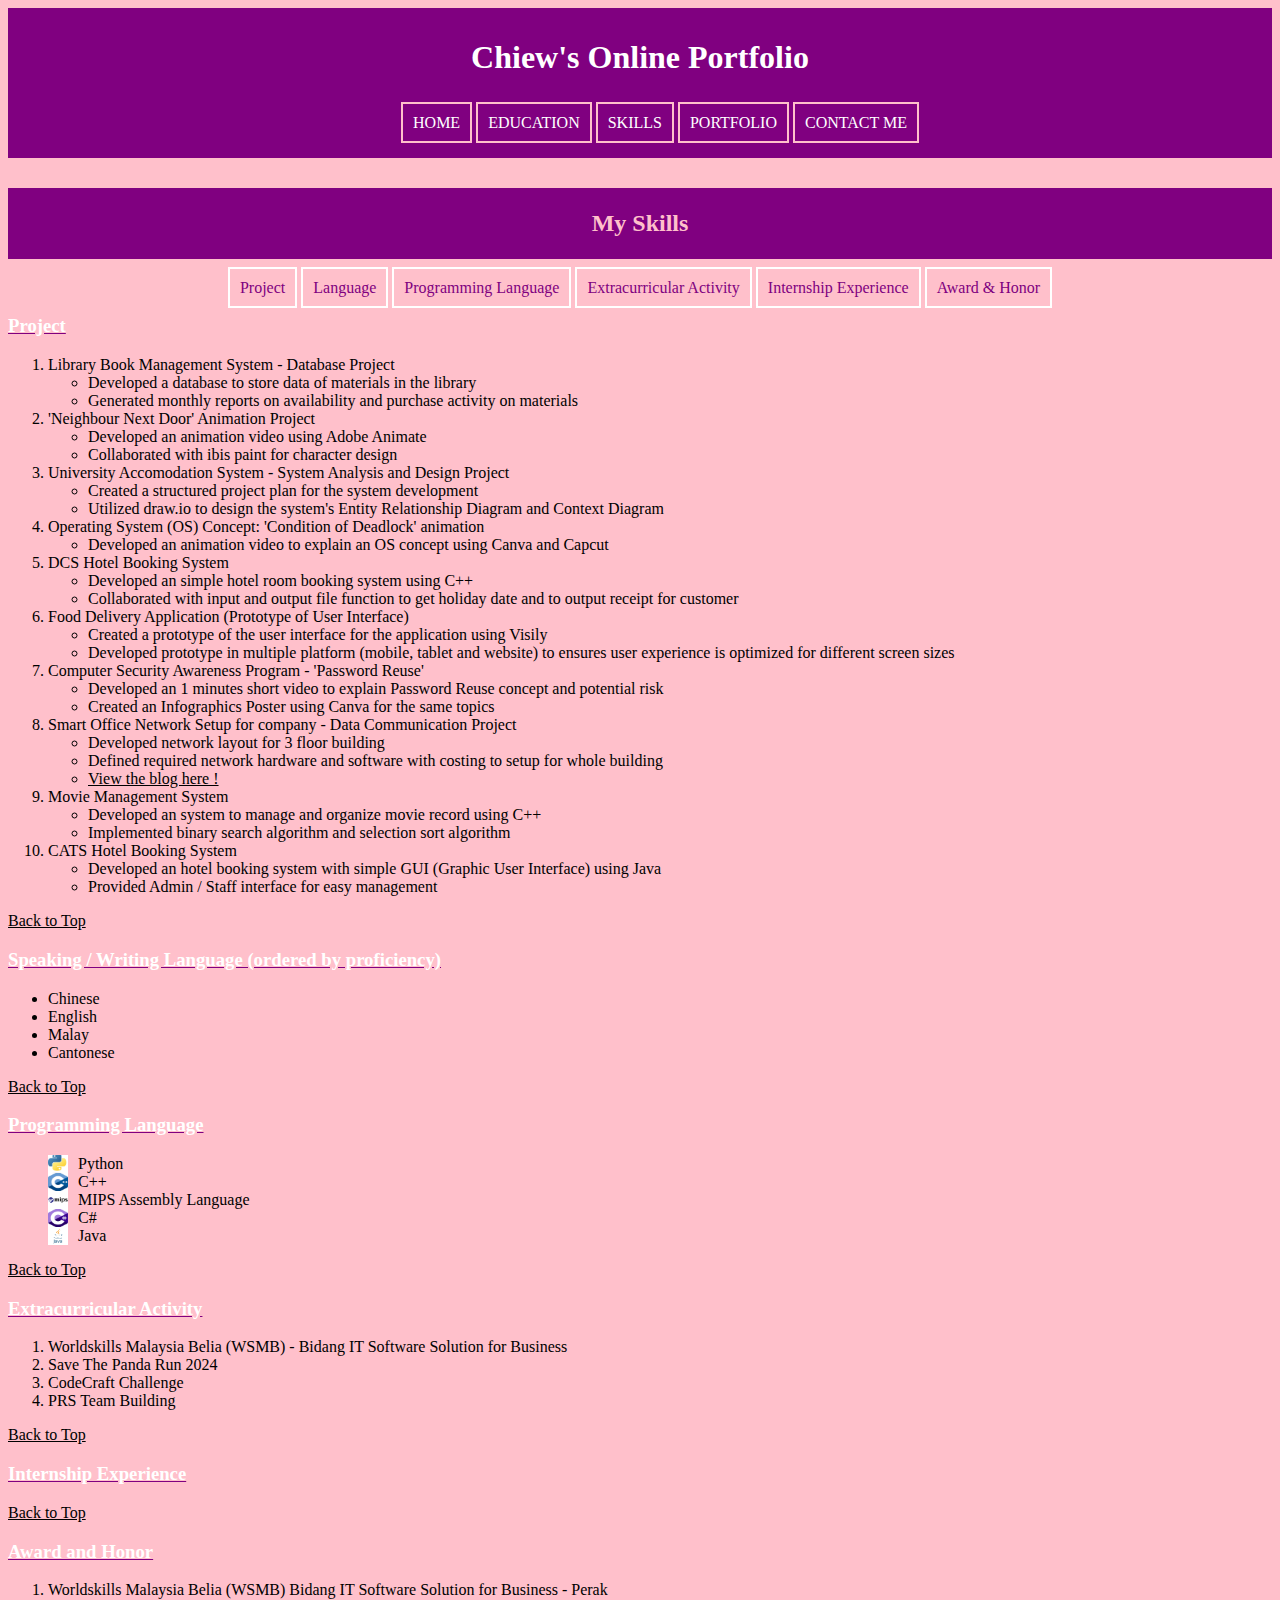
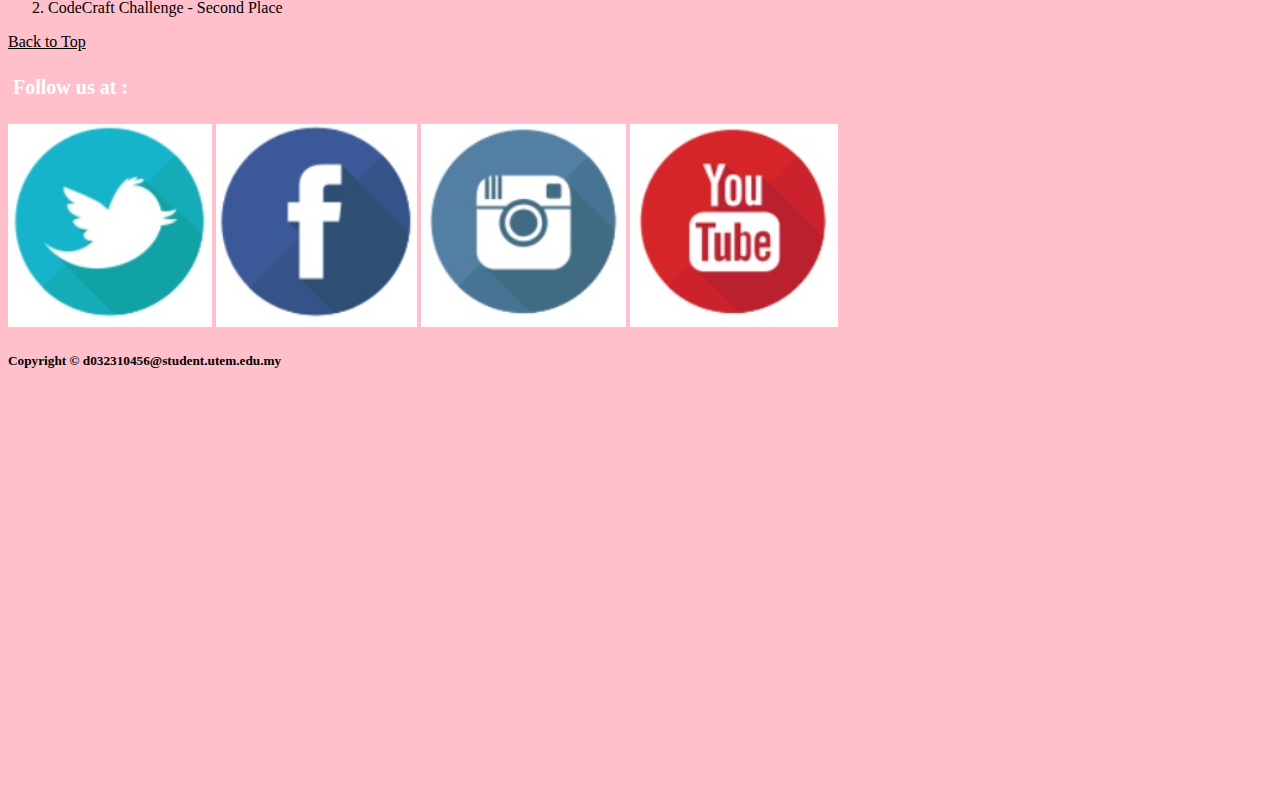
<file: skills.html>
<!DOCTYPE html>
<html lang="en">
<head>
    <meta charset="UTF-8">
    <meta name="viewport" content="width=device-width, initial-scale=1.0">
    <link rel="stylesheet" href="layout.css" type="text/css">
    <title>Online Portfolio</title>
    <style> 
        #skillNavigation {text-align: center;}

        .underlinePurple{text-decoration: underline; text-decoration-color: purple;}

        .listBulletImage{padding-left: 30px; background-repeat: no-repeat; background-position: left center; background-size: 20px 20px;}
    </style>
</head>
<body>
    <header role="header">
        <h1>Chiew's Online Portfolio</h1>
        <nav role="navigation"> 
            <ul>
                <li><a href="index.html">HOME</a></li>
                <li><a href="education.html">EDUCATION</a></li>
                <li><a href="skills.html">SKILLS</a></li>
                <li><a href="portfolio.html">PORTFOLIO</a></li>
                <li><a href="contact.html">CONTACT ME</a></li>
            </ul>
        </nav>
    </header>
    
    <section>
        <article>
            <header><h2>My Skills</h2></header>
            <div id="skillNavigation"><a name="top">
                <a href="#project" class="borderPurple">Project</a> 
                <a href="#language" class="borderPurple">Language</a> 
                <a href="#Programming" class="borderPurple">Programming Language</a> 
                <a href="#activity" class="borderPurple">Extracurricular Activity</a> 
                <a href="#internship" class="borderPurple">Internship Experience</a> 
                <a href="#award" class="borderPurple">Award & Honor</a>
                </a>
            </div>
            <div>
                <a name="project" class="underlinePurple"><h3>Project</h3></a>
                    <ol>
                        <li>Library Book Management System - Database Project</li>
                            <ul>
                                <li>Developed a database to store data of materials in the library</li>
                                <li>Generated monthly reports on availability and purchase activity on materials</li>
                            </ul>
                        <li>'Neighbour Next Door' Animation Project</li>
                            <ul>
                                <li>Developed an animation video using Adobe Animate</li>
                                <li>Collaborated with ibis paint for character design</li>
                            </ul>
                        <li>University Accomodation System - System Analysis and Design Project</li>
                            <ul>
                                <li>Created a structured project plan for the system development</li>
                                <li>Utilized draw.io to design the system's Entity Relationship Diagram and Context Diagram</li>
                            </ul>
                        <li>Operating System (OS) Concept: 'Condition of Deadlock' animation</li>
                            <ul>
                                <li>Developed an animation video to explain an OS concept using Canva and Capcut</li>
                            </ul>
                        <li>DCS Hotel Booking System</li>
                            <ul>
                                <li>Developed an simple hotel room booking system using C++</li>
                                <li>Collaborated with input and output file function to get holiday date and to output receipt for customer</li>
                            </ul>
                        <li>Food Delivery Application (Prototype of User Interface)</li>
                            <ul>
                                <li>Created a prototype of the user interface for the application using Visily </li>
                                <li>Developed prototype in multiple platform (mobile, tablet and website) to ensures user experience is optimized 
                                    for different screen sizes</li>
                            </ul>
                        <li>Computer Security Awareness Program - 'Password Reuse'</li>
                            <ul>
                                <li>Developed an 1 minutes short video to explain Password Reuse concept and potential risk</li>
                                <li>Created an Infographics Poster using Canva for the same topics</li>
                            </ul>
                        
                        <li>Smart Office Network Setup for company - Data Communication Project</li>
                            <ul>
                                <li>Developed network layout for 3 floor building</li>
                                <li>Defined required network hardware and software with costing to setup for whole building</li>
                                <li><a class="aFontColorBlack" href="https://dits2313datacomprojectcats.blogspot.com/" target="_blank">View the blog here !</a></li>
                            </ul>
                        <li>Movie Management System</li>
                            <ul>
                                <li>Developed an system to manage and organize movie record using C++</li>
                                <li>Implemented binary search algorithm and selection sort algorithm</li>
                            </ul>
                        <li>CATS Hotel Booking System</li>
                            <ul>
                                <li>Developed an hotel booking system with simple GUI (Graphic User Interface) using Java</li>
                                <li>Provided Admin / Staff interface for easy management</li>
                            </ul>                        
                    </ol>
                <p><a href="#top" class="aFontColorBlack">Back to Top</a></p>
            </div>
            <div>
                <a name="language" class="underlinePurple"><h3>Speaking / Writing Language (ordered by proficiency)</h3></a>
                <ul>
                    <li>Chinese</li>
                    <li>English</li>
                    <li>Malay</li>
                    <li>Cantonese</li>
                </ul>
                <p><a href="#top" class="aFontColorBlack">Back to Top</a></p>
            </div>
            <div>
                <a name="Programming" class="underlinePurple"><h3>Programming Language</h3></a>
                <ol style="list-style: none;">
                    <li style="background-image: url(../image/pythonLogo.jpg); " class="listBulletImage">Python</li>
                    <li style="background-image: url(../image/c++Logo.png);" class="listBulletImage">C++</li>
                    <li style="background-image: url(../image/mipsLogo.png);" class="listBulletImage">MIPS Assembly Language</li>
                    <li style="background-image: url(../image/cSharpLogo.png);" class="listBulletImage">C#</li>
                    <li style="background-image: url(../image/javaLogo.png);" class="listBulletImage">Java</li>
                </ol>
                <p><a href="#top" class="aFontColorBlack">Back to Top</a></p>
            </div>
            <div>
                <a name="activity" class="underlinePurple"><h3>Extracurricular Activity</h3></a>
                <ol>
                    <li>Worldskills Malaysia Belia (WSMB) - Bidang IT Software Solution for Business</li>
                    <li>Save The Panda Run 2024</li>
                    <li>CodeCraft Challenge</li>
                    <li>PRS Team Building</li>
                </ol>
                <p><a href="#top" class="aFontColorBlack">Back to Top</a></p>
            </div>
            <div>
                <a name="internship" class="underlinePurple"><h3>Internship Experience</h3></a>
                <p><a href="#top" class="aFontColorBlack">Back to Top</a></p>
            </div>
            <div>
                <a name="award" class="underlinePurple"><h3>Award and Honor</h3></a>
                <ol>
                    <li>Worldskills Malaysia Belia (WSMB) Bidang IT Software Solution for Business - Perak</li>
                    <li>CodeCraft Challenge - Second Place</li>
                </ol>
                <p><a href="#top" class="aFontColorBlack">Back to Top</a></p>
            </div>
        </article>
    </section>
    <footer>
        <p>Follow us at :</p>
        <div>
            <a href=""><img src="../image/twitter.jpg" alt="Twitter" id="twitter"></a>
            <a href="https://www.facebook.com/share/187W1pJFWd/" target="_blank"><img src="../image/facebook.jpg" alt="Facebook" id="facebook"></a>
            <a href="https://www.instagram.com/chiewchinkuan?igsh=MWM0eTIxNnFpMG5sNQ==" target="_blank"><img src="../image/instagram.jpg" alt="Instagram" id="instagram"></a>
            <a href="https://www.youtube.com/@chiewchinkuan7229" target="_blank"><img src="../image/youtube.jpg" alt="Youtube" id="youtube"></a>
        </div>
        <h5>Copyright &copy; d032310456@student.utem.edu.my</h5>
        <div class="embed-map-fixed"><div class="embed-map-container"><iframe class="embed-map-frame" frameborder="0" scrolling="no" marginheight="0" marginwidth="0" src="https://maps.google.com/maps?width=600&height=400&hl=en&q=utem&t=&z=14&ie=UTF8&iwloc=B&output=embed"></iframe><a href="https://sprunkiretake.net" style="font-size:2px!important;color:gray!important;position:absolute;bottom:0;left:0;z-index:1;max-height:1px;overflow:hidden">sprunki retake</a></div><style>.embed-map-fixed{position:relative;text-align:right;width:600px;height:400px;}.embed-map-container{overflow:hidden;background:none!important;width:600px;height:400px;}.embed-map-frame{width:600px!important;height:400px!important;}</style></div>
        
    </footer>
</body>
</html>
</file>
<file: layout.css>
body{
    background-color: pink;
    color: black;
}

body a{
    color: white;
    text-decoration: none;
}

body > header{ /* only for the Chiew Online Portfolio */
    background-color: purple;
    color: white;
    text-align: center;
    padding: 10px;
    margin: 10px, 2px;    
}

nav{
    display: flex;
    justify-content: center;
    background-color: purple;
    min-width: 50%;
}

nav li{
    display: inline;
    border: 2px solid pink;
    padding: 10px;
    margin: 10px, 2px;
}

section{
    margin-top: 30px;
}

article header{
    background-color: purple;
    text-align: center;
    padding: 2px;
    color: pink;
    font-weight: bold;
    margin-bottom: 20px;
}

aside{
    float: left;
    width: 25%;
}

#personalDetails{
    float: right;
    width: 70%;
}

.aFontColorBlack{
    color: black;
    text-decoration: underline;
}

footer{
    clear: both;
}

footer p{
    /* background-color: purple; */
    color: white;
    font-weight: bold;
    font-size: 20px;
    padding: 5px;
}

footer div img{
    width: 100.5;
    height: 101.5;
}

.autoMarginLeftRight{
    margin-left: auto;
    margin-right: auto;
}

.borderPurple{
    color: purple;
    border: 2px solid white; 
    padding: 10px;
    margin: 0, 2px;
}

.tblCenter{
    display: flex;
    justify-content: center;
    margin-left: auto;
    margin-right: auto;
}

#submittedContactInfo{
    display: none;
    justify-content: center;
    margin-left: auto;
    margin-right: auto;
}

#submittedContactInfo td{
    min-width: 250px;
}
</file>
